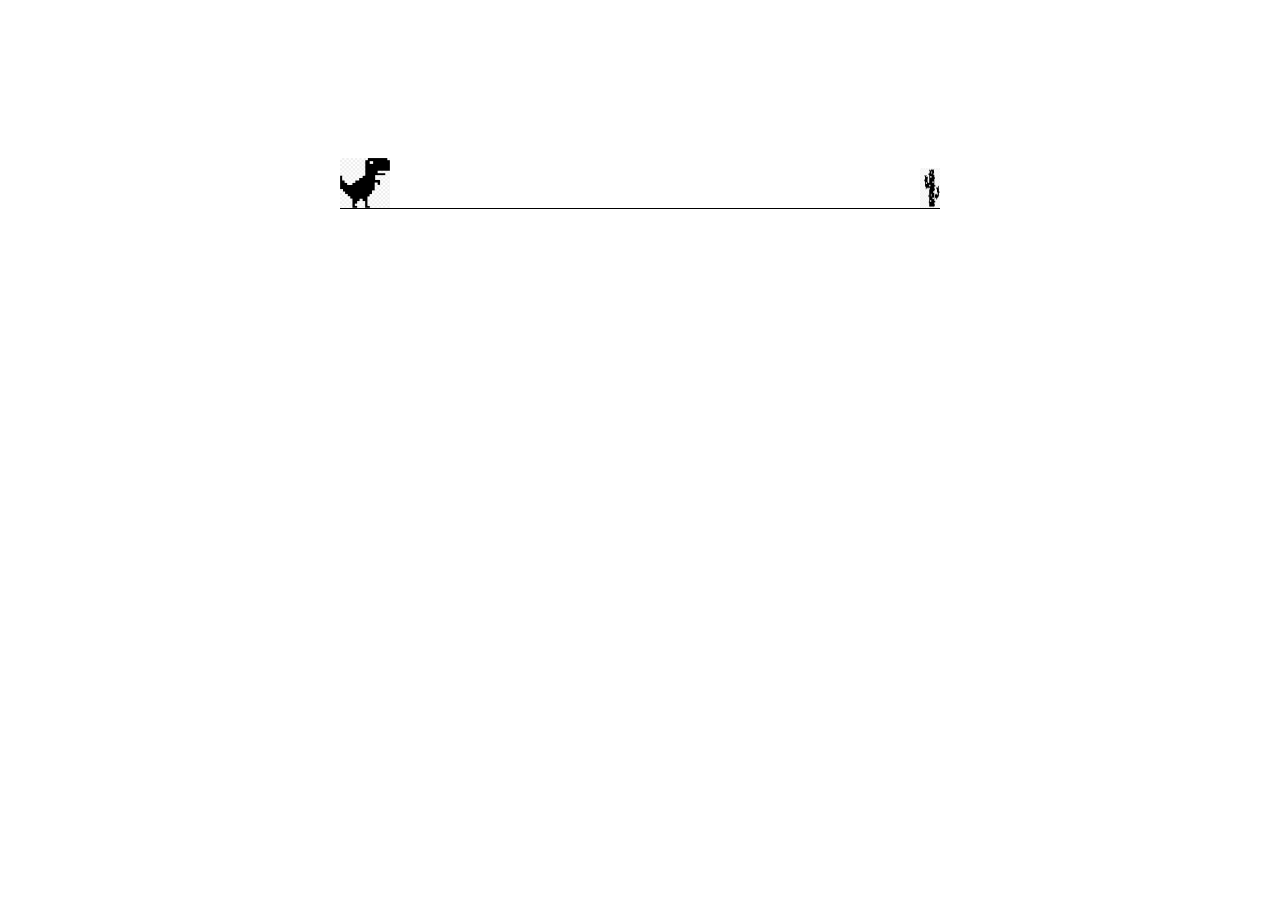
<file: Project JS/10. JS Dino Game/index.html>
<!DOCTYPE html>
<html lang="en">
  <head>
    <meta charset="UTF-8" />
    <meta http-equiv="X-UA-Compatible" content="IE=edge" />
    <meta name="viewport" content="width=device-width, initial-scale=1.0" />
    <title>Dino Game</title>
    <link rel="stylesheet" href="style.css" />
  </head>
  <body>
    <div class="game">
      <div id="dino"></div>
      <div id="cactus"></div>
    </div>

    <script src="script.js"></script>
  </body>
</html>
</file>
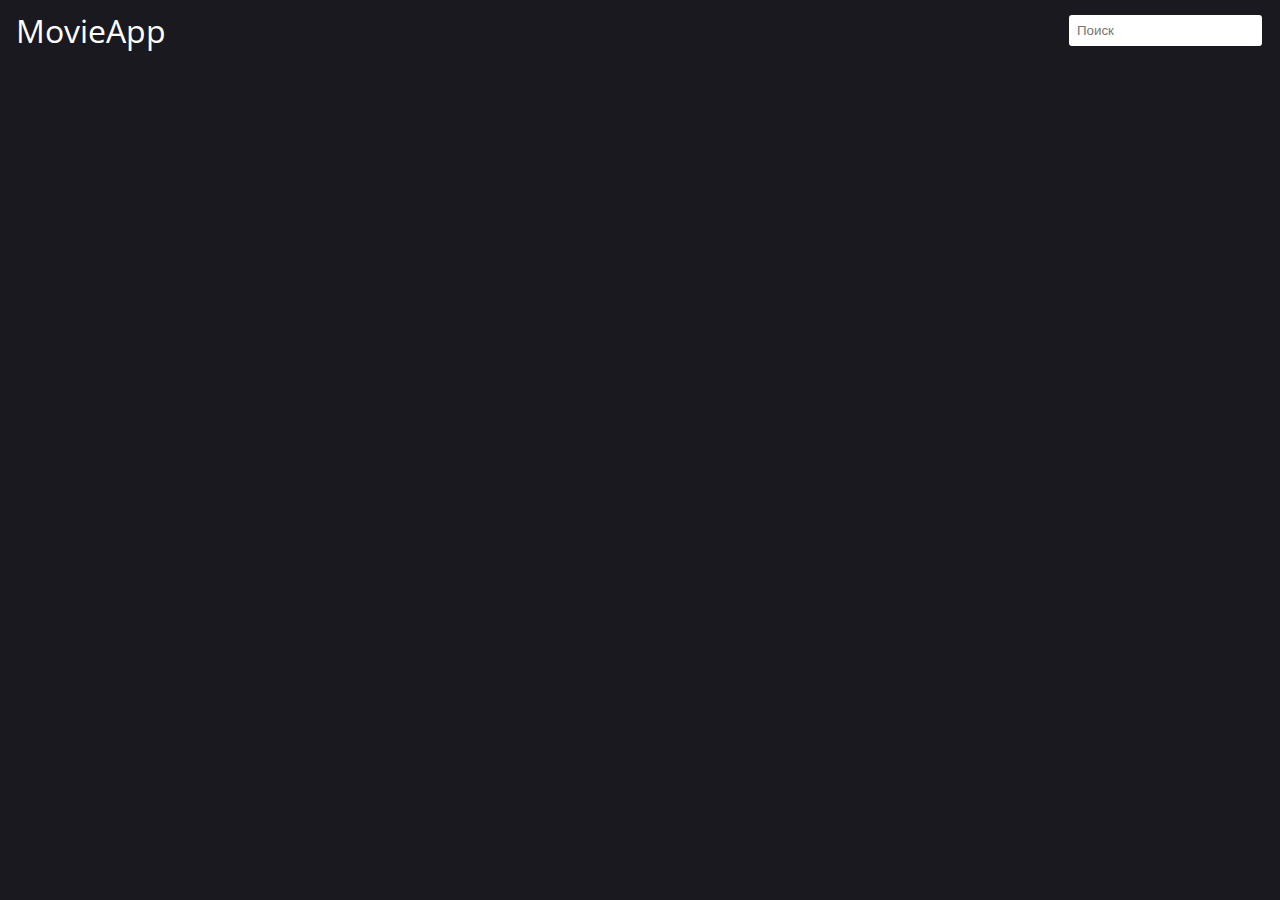
<file: Project JS/4-5. KinoSite/kino.html>
<!DOCTYPE html>
<html lang="en">
  <head>
    <meta charset="UTF-8" />
    <meta http-equiv="X-UA-Compatible" content="IE=edge" />
    <meta name="viewport" content="width=device-width, initial-scale=1.0" />
    <title>KinoshKa</title>
    <link rel="stylesheet" href="kino.css" />
    <link rel="preconnect" href="https://fonts.googleapis.com" />
    <link rel="preconnect" href="https://fonts.gstatic.com" crossorigin />
    <link
      href="https://fonts.googleapis.com/css2?family=Open+Sans&display=swap"
      rel="stylesheet"
    />
  </head>
  <body>
    <header class="container">
      <div class="header__content">
        <a href="kino.html" class="header__logo">MovieApp</a>
        <form>
          <input type="text" class="header__search" placeholder="Поиск" />
        </form>
      </div>
    </header>
    <div class="container">
      <div class="movies">
        <div class="movie"></div>
      </div>
      <div class="modal"></div>
    </div>
    <script src="kino.js"></script>
  </body>
</html>
</file>
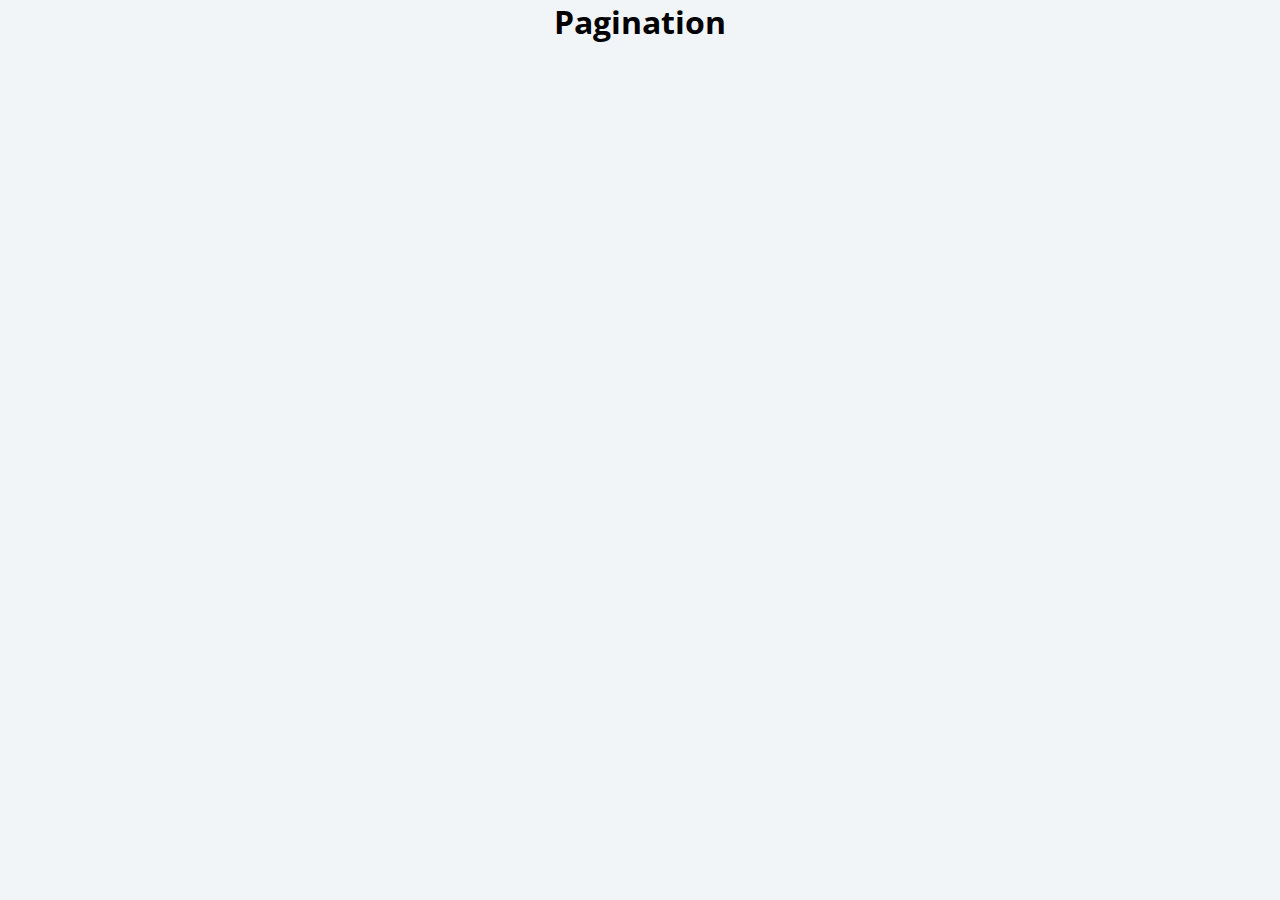
<file: Project JS/6. Pagination/pag.html>
<!DOCTYPE html>
<html lang="en">
  <head>
    <meta charset="UTF-8" />
    <meta http-equiv="X-UA-Compatible" content="IE=edge" />
    <meta name="viewport" content="width=device-width, initial-scale=1.0" />
    <title>Pagination</title>
    <link rel="stylesheet" href="pag.css" />
    <link rel="preconnect" href="https://fonts.gstatic.com" />
    <link
      href="https://fonts.googleapis.com/css2?family=Open+Sans&display=swap"
      rel="stylesheet"
    />
  </head>
  <body>
    <div class="container">
      <h1 class="title">Pagination</h1>
      <div class="posts"></div>
      <div class="pagination"></div>
    </div>
    <script src="pag.js"></script>
  </body>
</html>
</file>
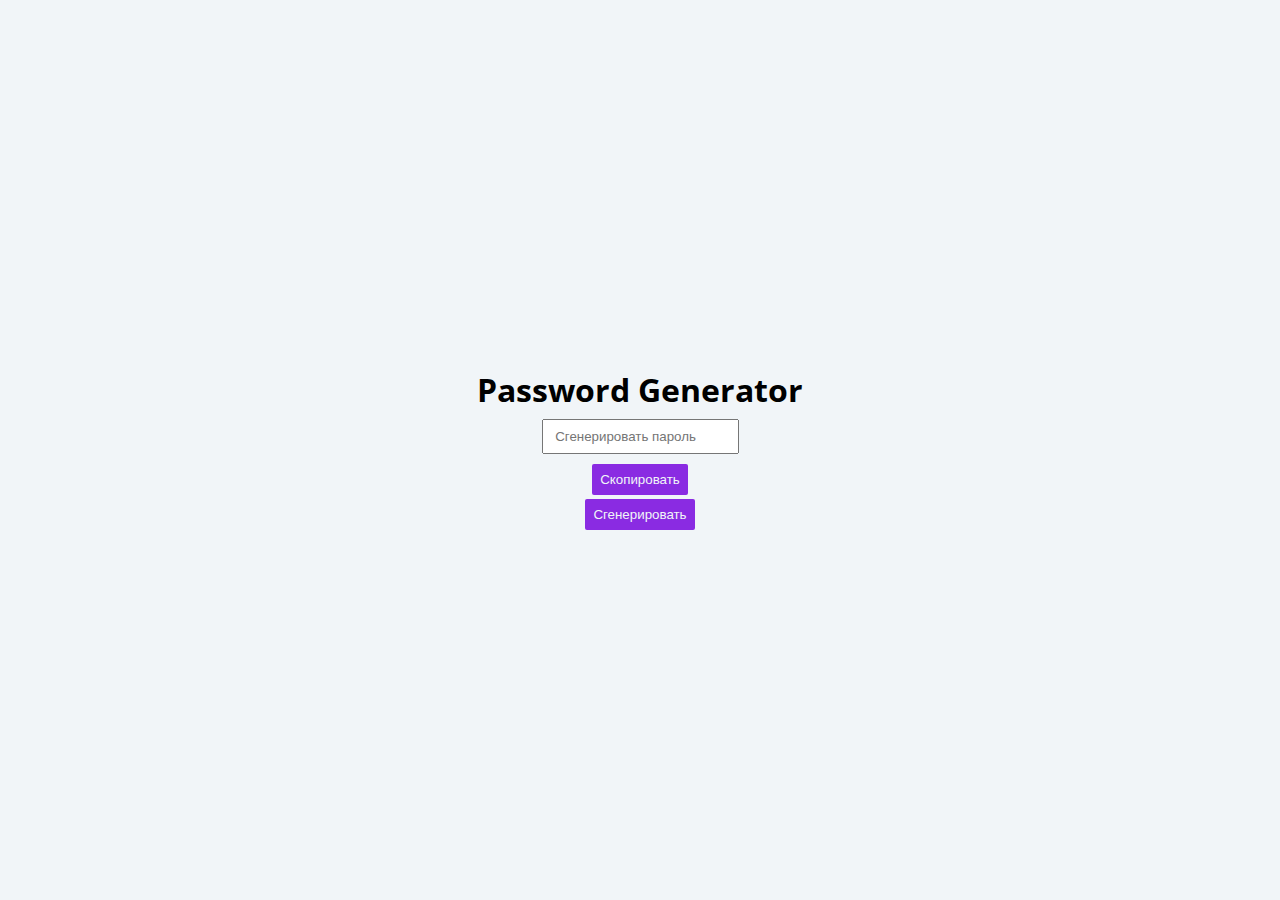
<file: Project JS/7. PasswordGeneration/pass.html>
<!DOCTYPE html>
<html lang="en">
  <head>
    <meta charset="UTF-8" />
    <meta http-equiv="X-UA-Compatible" content="IE=edge" />
    <meta name="viewport" content="width=device-width, initial-scale=1.0" />
    <title>PasswordGenerator</title>
    <link rel="stylesheet" href="pass.css" />
    <link
      href="https://fonts.googleapis.com/css2?family=Open+Sans&display=swap"
      rel="stylesheet"
    />
  </head>
  <body>
    <div class="container">
      <div class="main">
        <h1>Password Generator</h1>
      </div>
    </div>
    <script src="pass.js"></script>
  </body>
</html>
</file>
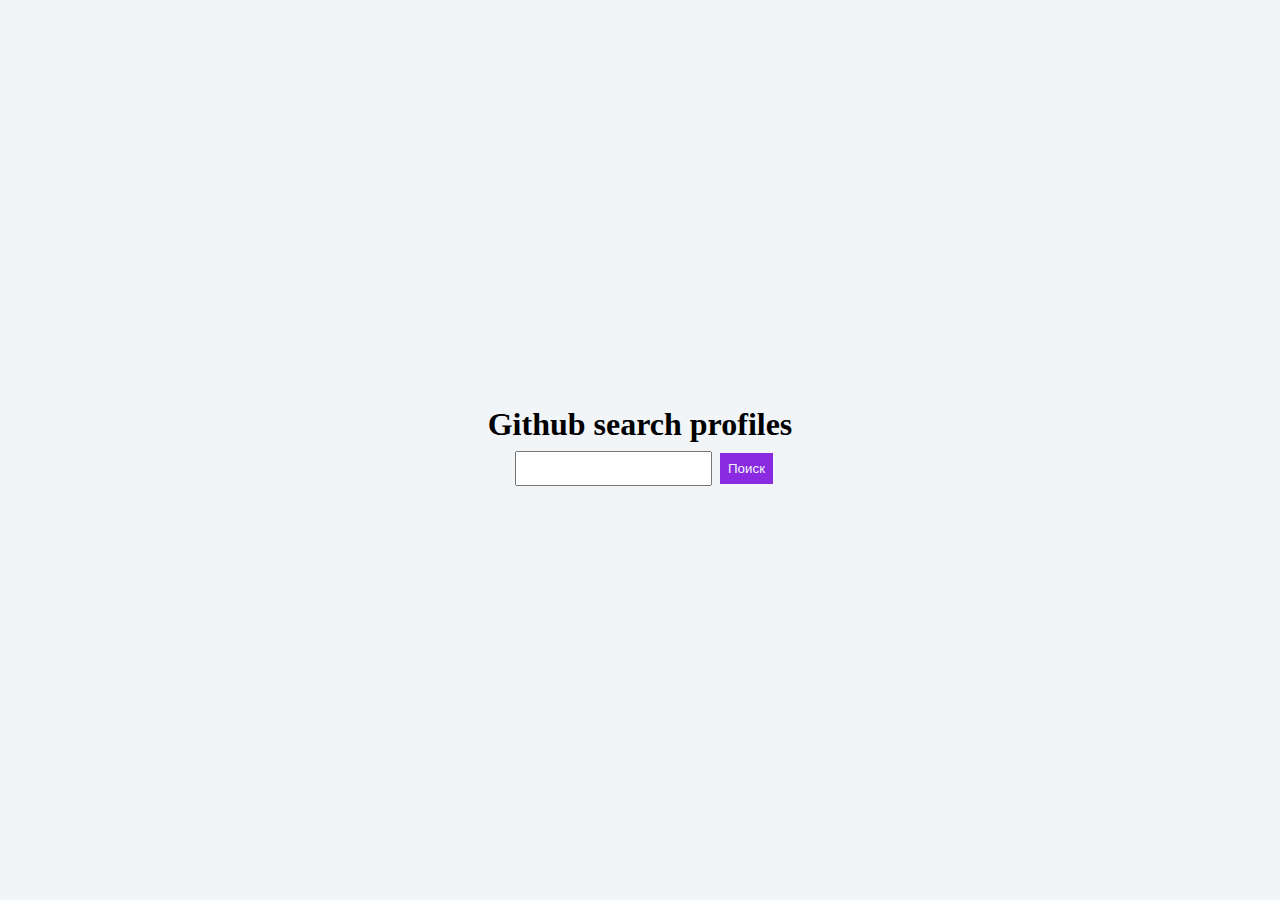
<file: Project JS/8. GitHubProfile/GHP.html>
<!DOCTYPE html>
<html lang="en">
  <head>
    <meta charset="UTF-8" />
    <meta http-equiv="X-UA-Compatible" content="IE=edge" />
    <meta name="viewport" content="width=device-width, initial-scale=1.0" />
    <title>Github search profiles</title>
    <link rel="stylesheet" href="GHP.css" />
  </head>
  <body>
    <div class="container">
      <div class="main">
        <h1>Github search profiles</h1>
      </div>
    </div>
    <script src="GHP.js"></script>
  </body>
</html>
</file>
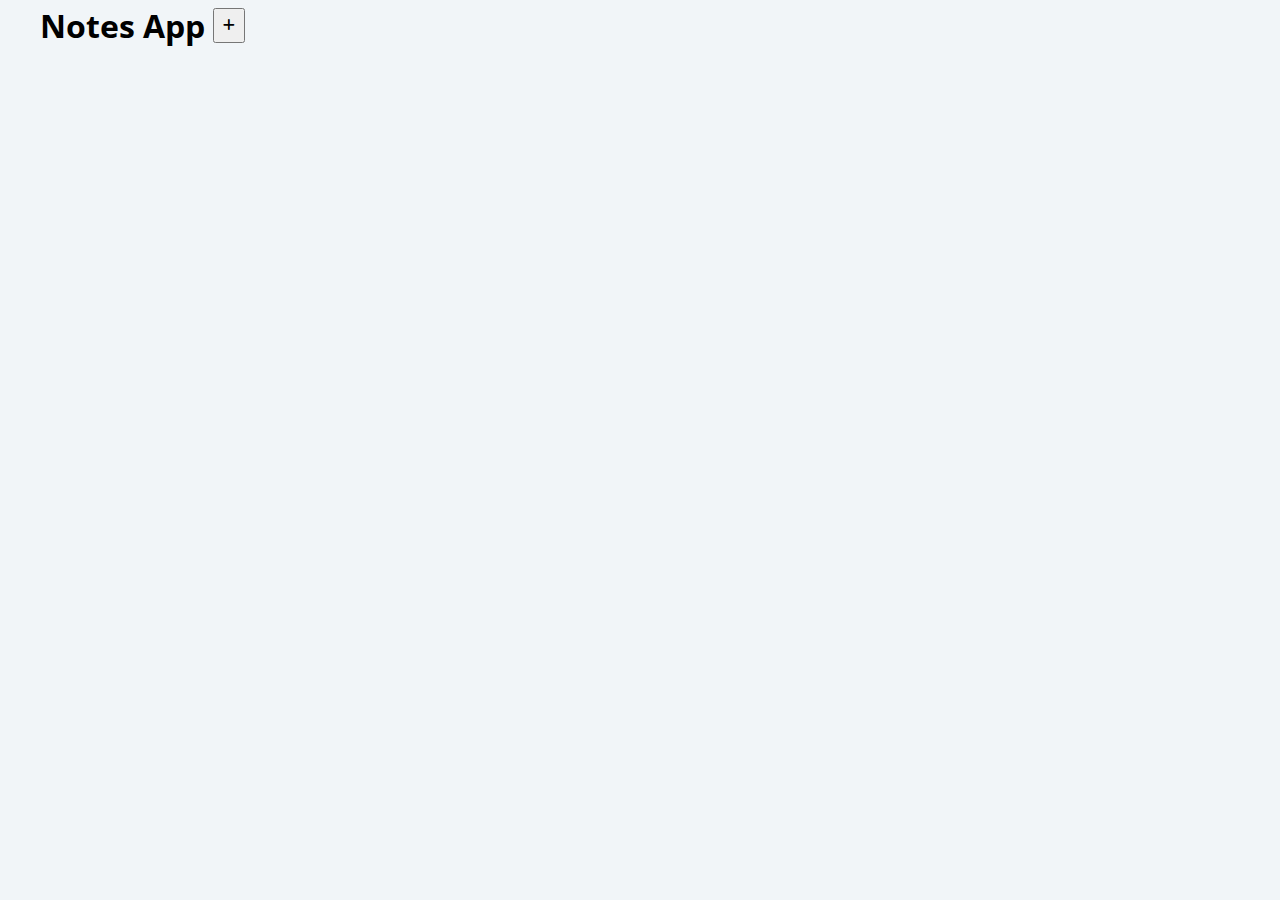
<file: Project JS/9. NotesApp/app.html>
<!DOCTYPE html>
<html lang="en">
<head>
    <meta charset="UTF-8">
    <meta http-equiv="X-UA-Compatible" content="IE=edge">
    <meta name="viewport" content="width=device-width, initial-scale=1.0">
    <title>NotesApp</title>
    <link rel="stylesheet" href="app.css">
    <link rel="stylesheet" href="https://cdnjs.cloudflare.com/ajax/libs/font-awesome/6.2.1/css/all.min.css">
    <link rel="preconnect" href="https://fonts.googleapis.com">
    <link rel="preconnect" href="https://fonts.gstatic.com" crossorigin>
    <link href="https://fonts.googleapis.com/css2?family=Open+Sans&display=swap" rel="stylesheet">
</head>
<body>
    <div class="container">
        <div class="header">
            <h1>
                Notes App
            </h1>
            <button class="note-add" type="button"><i class="fa-solid fa-plus"></i></button>
        </div>
        <div class="notes"></div>
    </div>
    <script src="app.js"></script>
</body>
</html>
</file>
<file: Project JS/10. JS Dino Game/style.css>
.game {
  width: 600px;
  height: 200px;
  border-bottom: 1px solid #000;
  margin: auto;
}

#dino {
  width: 50px;
  height: 50px;
  background-image: url(img/dinoo.png);
  background-size: 50px 50px;
  position: relative;
  top: 150px;
}

#cactus {
  width: 20px;
  height: 40px;
  background-image: url(img/cactus.png);
  background-size: 20px 40px;
  position: relative;
  top: 110px;
  left: 580px;
  animation: cactusMov 1s infinite linear;
}

@keyframes cactusMov {
  0% {
    left: 580px;
  }
  100% {
    left: -20px;
  }
}

.jump {
  animation: jump 0.3s linear;
}

@keyframes jump {
  0% {
    top: 150px;
  }
  30% {
    top: 130px;
  }
  50% {
    top: 80px;
  }
  80% {
    top: 130px;
  }
  100% {
    top: 150px;
  }
}
</file>
<file: Project JS/4-5. KinoSite/kino.css>
* {
  margin: 0px;
  padding: 0px;
  box-sizing: border-box;
}

body {
  background-color: #1a191f;
  font-family: "Open Sans", sans-serif;
}

.container {
  margin: 0 auto;
}

.header__content {
  display: flex;
  align-items: center;
  justify-content: space-between;
  padding: 16px;
  height: 60px;
}

.header__logo {
  font-size: 32px;
  text-decoration: none;
  color: #ffffff;
}

.header__search {
  padding: 8px;
  border: 2px solid #1a191f;
  border-radius: 5px;
  outline: none;
}

.movies {
  display: flex;
  flex-wrap: wrap;
  justify-content: space-around;
}

.movie {
  width: 240px;
  margin: 10px;
  position: relative;
}

.movie__cover-inner {
  position: relative;
  height: 360px;
}

.movier_cover {
  max-width: 100%;
  height: 100%;
}

.movie_cover--darkened {
  background-color: #000000;
  opacity: 0.1;
  position: absolute;
  top: 0;
  left: 0;
  right: 0;
  min-width: 100%;
  height: 100%;
  z-index: 1;
}

.movie_cover--darkened:hover {
  background-color: grey;
  cursor: pointer;
}

.movie__info {
  padding: 10px 0px;
}

.movie__title {
  font-size: 16px;
  color: #ffffff;
}

.movie__category {
  font-size: 14px;
  color: #ffd80e;
}

.movie__average {
  position: absolute;
  top: 10px;
  left: 10px;
  right: 0;
  border-radius: 50px;
  width: 36px;
  height: 36px;
  display: flex;
  justify-content: center;
  align-items: center;
  background-color: #1a191f;
  color: #ffffff;
  font-size: 14px;
}
.movie__average--green {
  border: 1px solid green;
}

.movie__average--orange {
  border: 1px solid orange;
}

.movie__average--red {
  border: 1px solid red;
}

.modal {
  display: none;
  position: fixed;
  z-index: 100;
  left: 0;
  top: 0;
  width: 100%;
  height: 100%;
  overflow: auto;
  background-color: rgba(0, 0, 0, 0.5);
  transition: width 2s;
}

.modal--show {
  display: flex;
  justify-content: center;
  align-items: center;
}

.modal__card {
  background-color: #ffffff;
  max-width: 600px;
  padding: 16px;
  box-shadow: 0 0 20px 0 rgba(0, 0, 0, 0.5);
  background-color: #1a191f;
  color: #ffffff;
  display: flex;
  flex-direction: column;
}

.modal__movie-backdrop {
  width: 200px;
  margin: 0 auto;
}

.modal__movie-info {
  margin-left: 20px;
}

.modal__button-close {
  padding: 5px;
  margin: 10px;
  align-self: center;
}

.modal__movie-site {
  color: #ffd80e;
}

ul li {
  padding: 5px;
}

.stop-scrolling {
  height: 100%;
  overflow: hidden;
}
</file>
<file: Project JS/6. Pagination/pag.css>
* {
  margin: 0px;
  padding: 0px;
  box-sizing: border-box;
}

body {
  background-color: #f1f5f8;
  font-family: "Open Sans", sans-serif;
}

.container {
  max-width: 1200px;
  margin: 0 auto;
}

.title {
  display: flex;
  justify-content: center;
}

.posts {
  display: flex;
  flex-direction: column;
  align-items: center;
}

.post {
  padding: 8px;
  border-color: bisque;
  border: 1px;
}

.pagination {
  display: flex;
  justify-content: center;
}

.pagination__list {
  display: flex;
  list-style-type: none;
}

.pagination__item {
  padding: 8px;
  margin: 8px;
  cursor: pointer;
}

.pagination__item--active {
  font-weight: 800;
  color: gold;
}
</file>
<file: Project JS/7. PasswordGeneration/pass.css>
* {
  margin: 0px;
  padding: 0px;
  box-sizing: border-box;
}

body {
  background-color: #f1f5f8;
  font-family: "Open Sans", sans-serif;
}

.container {
  max-width: 1200px;
  margin: 0 auto;
}

.main {
  display: flex;
  flex-direction: column;
  justify-content: center;
  align-items: center;
  height: 100vh;
}

.password {
  padding: 8px;
  margin: 8px;
  caret-color: transparent;
  cursor: pointer;
}

.password-button {
  padding: 8px;
  margin: 2px;
  background-color: blueviolet;
  color: #f1f5f8;
  cursor: pointer;
  border: none;
  border-radius: 2px;
}
</file>
<file: Project JS/8. GitHubProfile/GHP.css>
* {
  margin: 0px;
  padding: 0px;
  box-sizing: border-box;
}

body {
  background-color: #f1f5f8;
}

.container {
  max-width: 1200px;
  margin: 0 auto;
}

.main {
  display: flex;
  flex-direction: column;
  justify-content: center;
  align-items: center;
  height: 100vh;
}

.search-image {
  width: 200px;
  height: 200px;
  display: block;
  margin: 0 auto;
}

.search-text {
  padding: 4px;
}

.search-input {
  padding: 8px;
  margin: 8px;
}
.search-button {
  padding: 8px;
  background-color: blueviolet;
  color: #f1f5f8;
  cursor: pointer;
  border: none;
}
.profile {
  border: 1px solid white;
  border-radius: 20px;
  padding: 20px;
  background-color: white;
  width: 300px;
  box-shadow: 8px 8px 2px 1px rgba(0, 0, 255, 0.2);
}

.delete-button {
  padding: 8px;
  background-color: rgb(237, 68, 68);
  border: none;
  color: #f1f5f8;
  border-radius: 2px;
}
</file>
<file: Project JS/9. NotesApp/app.css>
* {
  margin: 0px;
  padding: 0px;
  box-sizing: border-box;
}

body {
  background-color: #f1f5f8;
  font-family: "Open Sans", sans-serif;
}

.container {
  max-width: 1200px;
  margin: 0 auto;
}

.header {
  display: flex;
  align-items: center;
}

.note-header {
  display: flex;
  justify-content: space-between;
  margin-bottom: 8px;
}

.notes {
  display: flex;
  flex-direction: row;
  flex-wrap: wrap;
}

.note {
  background-color: lightyellow;
  padding: 16px;
  margin: 8px;
  border-radius: 10px;
  height: 300px;
  width: 240px;
  box-shadow: 2px 2px 5px 2px #cacaca;
}

.note-add {
  padding: 8px;
  margin: 8px;
  cursor: pointer;
}

.note-edit {
  padding: 4px;
  cursor: pointer;
}

.note-delete {
  padding: 4px;
  cursor: pointer;
}

.hidden {
  display: none;
}
</file>
